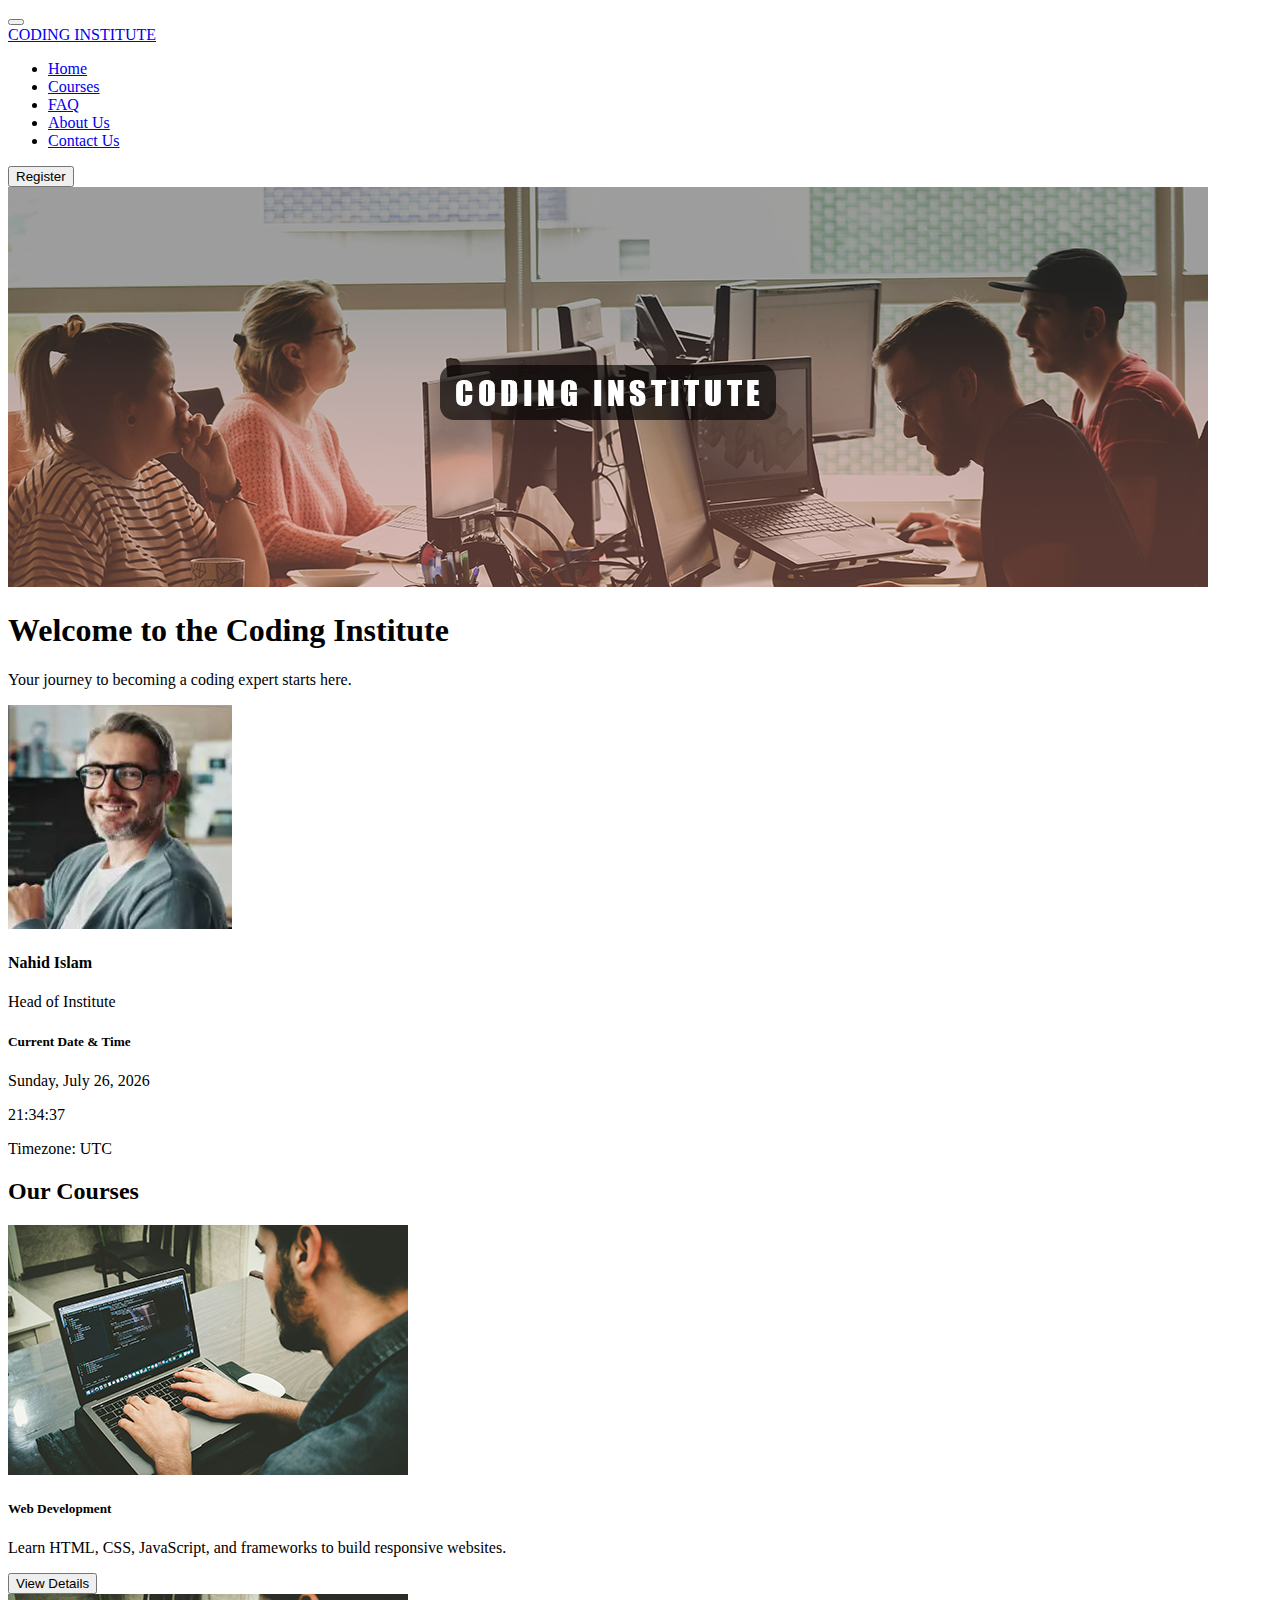
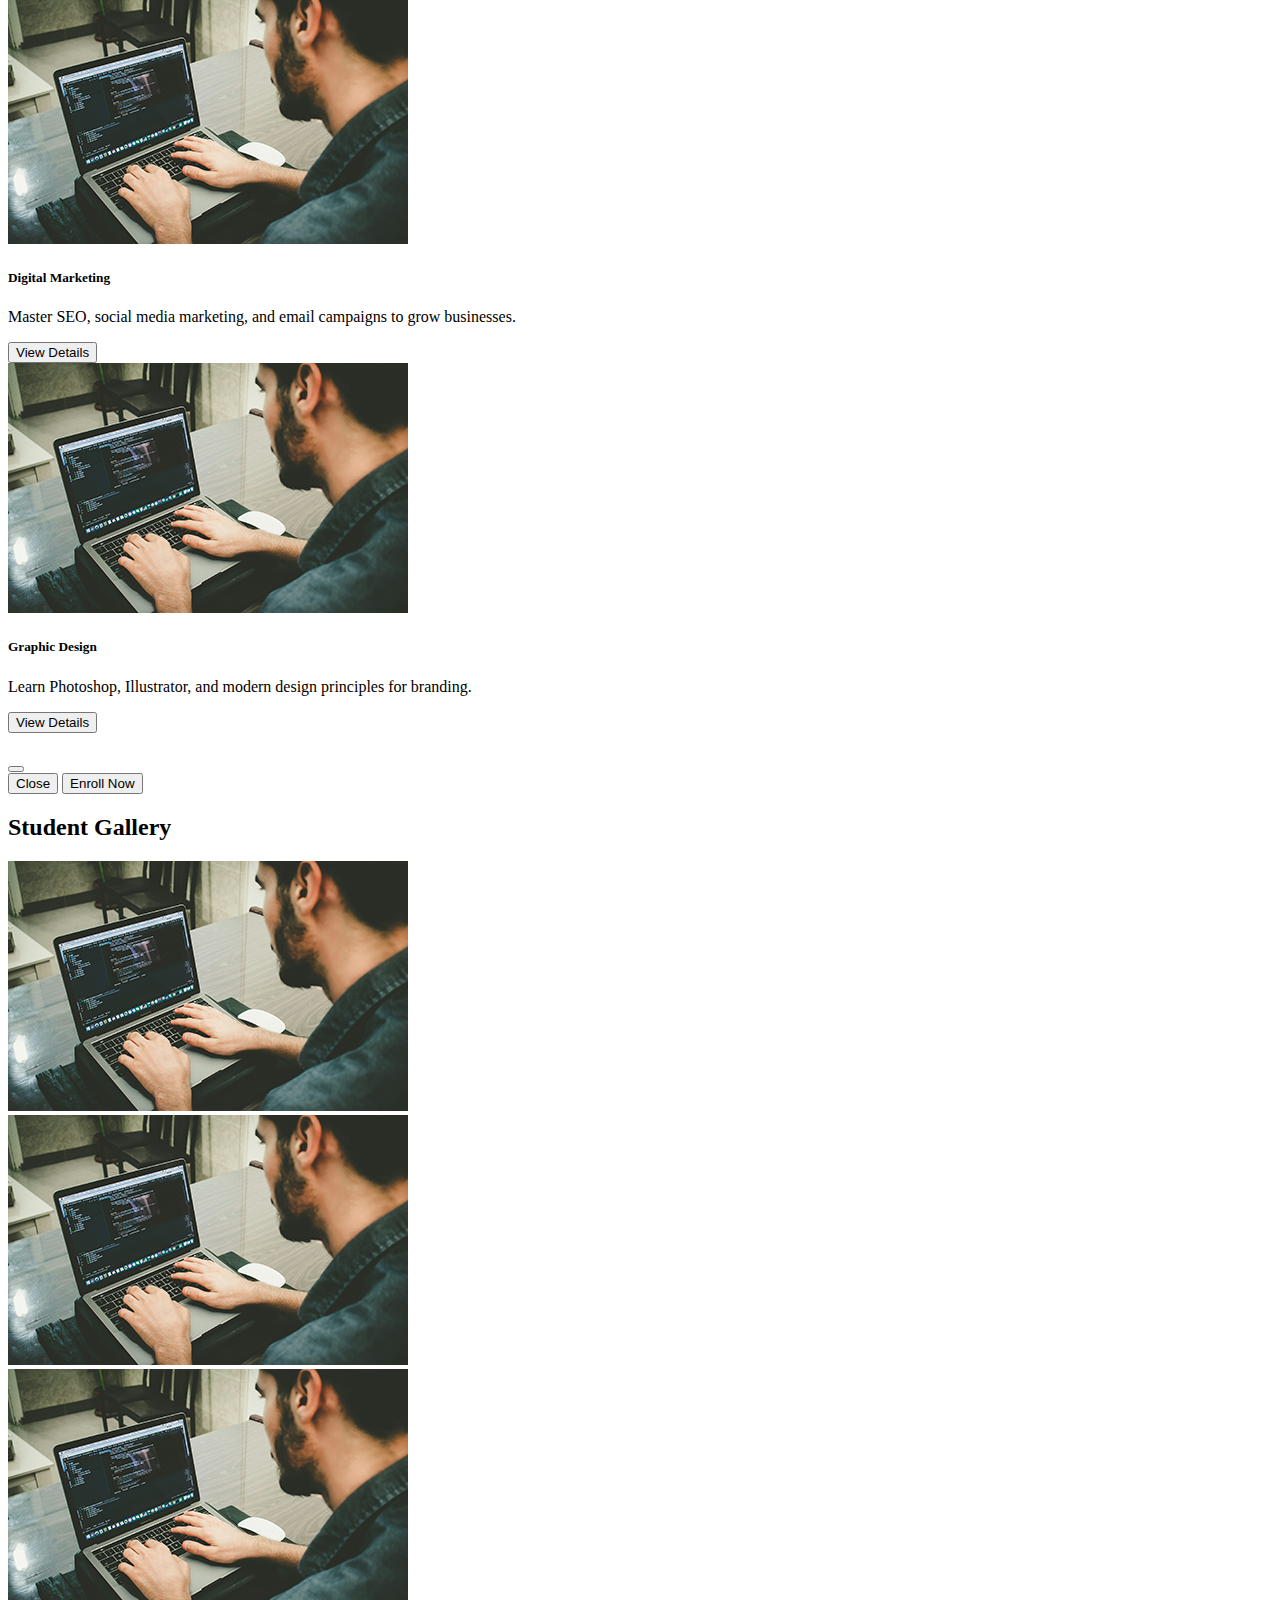
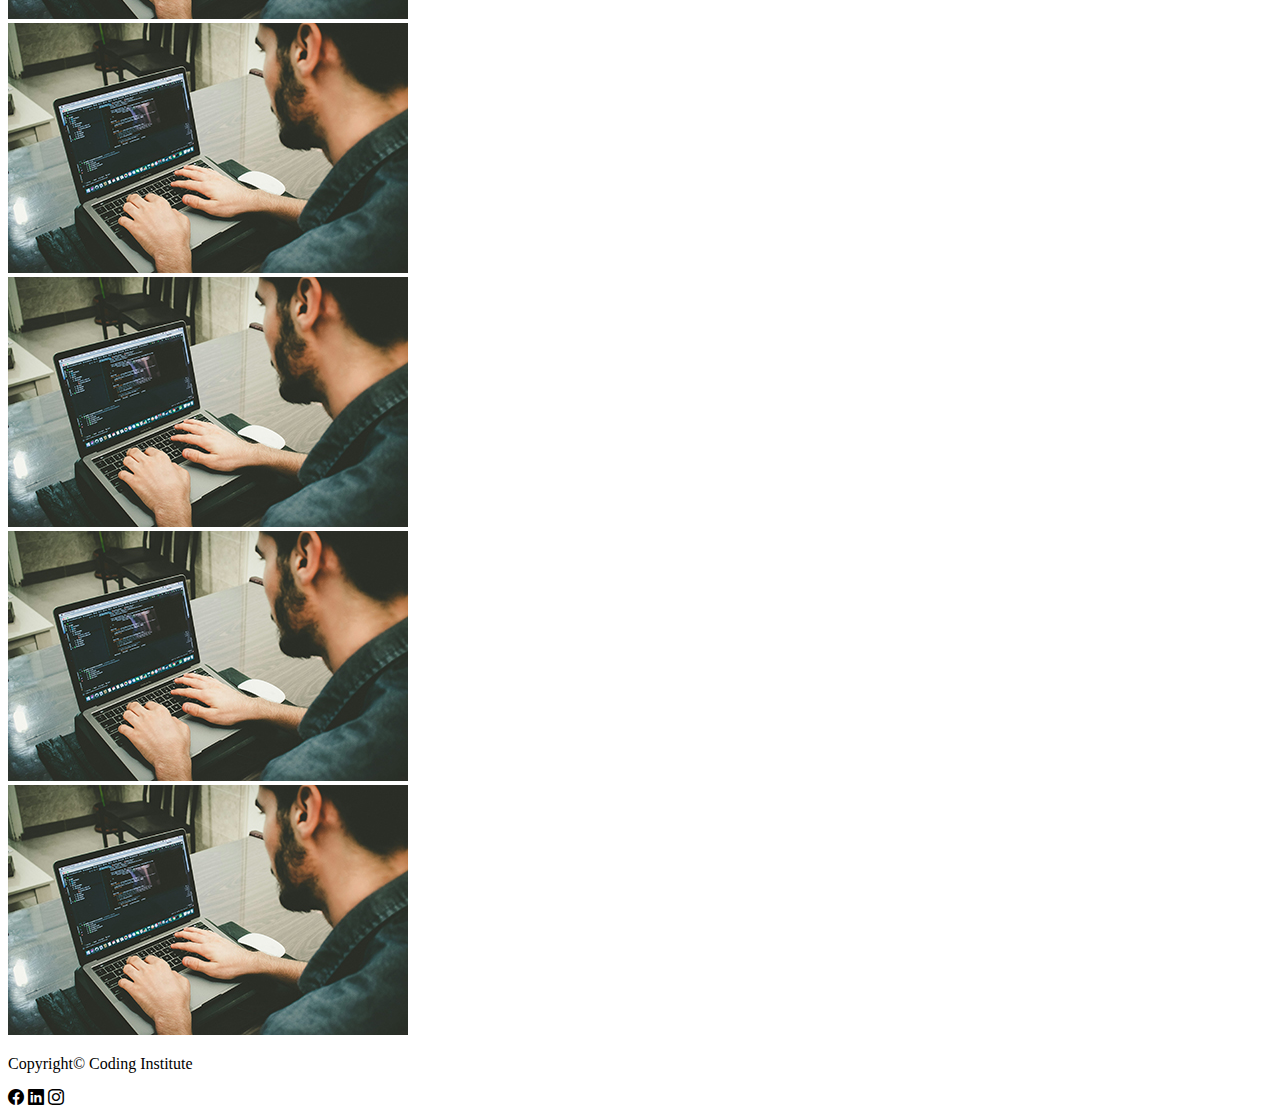
<file: index.html>
<!DOCTYPE html>
<html lang="en">
  <head>
    <meta charset="utf-8" />
    <meta name="viewport" content="width=device-width, initial-scale=1" />
    <title>Coding Institute</title>
    <link
      href="https://cdn.jsdelivr.net/npm/bootstrap@5.3.8/dist/css/bootstrap.min.css"
      rel="stylesheet"
      integrity="sha384-sRIl4kxILFvY47J16cr9ZwB07vP4J8+LH7qKQnuqkuIAvNWLzeN8tE5YBujZqJLB"
      crossorigin="anonymous"
    />

    <!-- icon -->
    <link
      rel="stylesheet"
      href="https://cdn.jsdelivr.net/npm/bootstrap-icons@1.13.1/font/bootstrap-icons.min.css"
    />
  </head>
  <body>
    <!-- navabr -->
    <nav class="navbar navbar-expand-lg bg-body-tertiary">
      <div class="container-fluid">
        <button
          class="navbar-toggler"
          type="button"
          data-bs-toggle="collapse"
          data-bs-target="#navbarTogglerDemo01"
          aria-controls="navbarTogglerDemo01"
          aria-expanded="false"
          aria-label="Toggle navigation"
        >
          <span class="navbar-toggler-icon"></span>
        </button>
        <div class="collapse navbar-collapse" id="navbarTogglerDemo01">
          <a class="navbar-brand" href="/">CODING INSTITUTE</a>
          <ul class="navbar-nav mx-auto mb-2 mb-lg-0">
            <li class="nav-item">
              <a class="nav-link active" aria-current="page" href="/">Home</a>
            </li>
            <li class="nav-item">
              <a class="nav-link" href="#courses">Courses</a>
            </li>
            <li class="nav-item">
              <a class="nav-link" href="faq.html">FAQ</a>
            </li>
            <li class="nav-item">
              <a class="nav-link" href="about.html">About Us</a>
            </li>
            <li class="nav-item">
              <a class="nav-link" href="contact.html">Contact Us</a>
            </li>
          </ul>

          <button class="btn btn-outline-success" type="submit">
            Register
          </button>
        </div>
      </div>
    </nav>

    <main class="">
      <!-- banner -->
      <section>
        <img src="images/banner.png" class="w-100" alt="" />
      </section>
      <!-- head of institute -->
      <section
        class="d-lg-flex justify-content-around align-items-center my-5 text-center"
      >
        <div>
          <h1>Welcome to the Coding Institute</h1>
          <p>Your journey to becoming a coding expert starts here.</p>
        </div>
        <div class="">
          <img
            class="rounded-circle"
            style="width: 14rem"
            src="images/headofins.png"
            alt=""
          />
          <h4 class="mt-3">Nahid Islam</h4>
          <p>Head of Institute</p>
        </div>
      </section>

      <!-- Date/Time Card -->
      <div class="card mx-auto text-center" style="max-width: 420px">
        <div class="card-body">
          <h5 class="card-title mb-2">Current Date & Time</h5>
          <p id="date" class="mb-1 text-muted"></p>
          <p id="time" class="fs-2 fw-semibold"></p>
          <p id="tz" class="small text-muted mb-0"></p>
        </div>
      </div>

      <!-- courses -->
      <section>
        <div class="container py-5">
          <h2 class="text-center mb-4">Our Courses</h2>
          <div class="row g-4">
            <!-- Course 1 -->
            <div class="col-md-4">
              <div class="card shadow h-100">
                <img
                  src="images/web.jpeg"
                  class="card-img-top"
                  alt="Web Development"
                />
                <div class="card-body">
                  <h5 class="card-title">Web Development</h5>
                  <p class="card-text">
                    Learn HTML, CSS, JavaScript, and frameworks to build
                    responsive websites.
                  </p>
                  <button
                    class="btn btn-primary"
                    onclick="showDetails('course1')"
                  >
                    View Details
                  </button>
                </div>
              </div>
            </div>

            <!-- Course 2 -->
            <div class="col-md-4">
              <div class="card shadow h-100">
                <img
                  src="images/web.jpeg"
                  class="card-img-top"
                  alt="Digital Marketing"
                />
                <div class="card-body">
                  <h5 class="card-title">Digital Marketing</h5>
                  <p class="card-text">
                    Master SEO, social media marketing, and email campaigns to
                    grow businesses.
                  </p>
                  <button
                    class="btn btn-primary"
                    onclick="showDetails('course2')"
                  >
                    View Details
                  </button>
                </div>
              </div>
            </div>

            <!-- Course 3 -->
            <div class="col-md-4">
              <div class="card shadow h-100">
                <img
                  src="images/web.jpeg"
                  class="card-img-top"
                  alt="Graphic Design"
                />
                <div class="card-body">
                  <h5 class="card-title">Graphic Design</h5>
                  <p class="card-text">
                    Learn Photoshop, Illustrator, and modern design principles
                    for branding.
                  </p>
                  <button
                    class="btn btn-primary"
                    onclick="showDetails('course3')"
                  >
                    View Details
                  </button>
                </div>
              </div>
            </div>
          </div>
        </div>

        <!-- Modal for Course Details -->
        <div
          class="modal fade"
          id="courseModal"
          tabindex="-1"
          aria-hidden="true"
        >
          <div class="modal-dialog modal-lg">
            <div class="modal-content">
              <div class="modal-header">
                <h5 class="modal-title" id="courseTitle"></h5>
                <button
                  type="button"
                  class="btn-close"
                  data-bs-dismiss="modal"
                ></button>
              </div>
              <div class="modal-body" id="courseDescription"></div>
              <div class="modal-footer">
                <button
                  type="button"
                  class="btn btn-secondary"
                  data-bs-dismiss="modal"
                >
                  Close
                </button>
                <button type="button" class="btn btn-success">
                  Enroll Now
                </button>
              </div>
            </div>
          </div>
        </div>
      </section>

      <!-- gallery -->
      <section>
        <div class="container py-5">
          <h2 class="text-center mb-4">Student Gallery</h2>
          <div class="row g-4">
            <!-- Gallery Item 1 -->
            <div class="col-md-4 col-sm-6">
              <img
                src="images/web.jpeg"
                class="img-fluid rounded shadow-sm"
                alt="Student 1"
                data-bs-toggle="modal"
                data-bs-target="#imageModal"
                onclick="setImage(this)"
              />
            </div>

            <!-- Gallery Item 2 -->
            <div class="col-md-4 col-sm-6">
              <img
                src="images/web.jpeg"
                class="img-fluid rounded shadow-sm"
                alt="Student 2"
                data-bs-toggle="modal"
                data-bs-target="#imageModal"
                onclick="setImage(this)"
              />
            </div>

            <!-- Gallery Item 3 -->
            <div class="col-md-4 col-sm-6">
              <img
                src="images/web.jpeg"
                class="img-fluid rounded shadow-sm"
                alt="Student 3"
                data-bs-toggle="modal"
                data-bs-target="#imageModal"
                onclick="setImage(this)"
              />
            </div>

            <!-- Gallery Item 4 -->
            <div class="col-md-4 col-sm-6">
              <img
                src="images/web.jpeg"
                class="img-fluid rounded shadow-sm"
                alt="Student 4"
                data-bs-toggle="modal"
                data-bs-target="#imageModal"
                onclick="setImage(this)"
              />
            </div>

            <!-- Gallery Item 5 -->
            <div class="col-md-4 col-sm-6">
              <img
                src="images/web.jpeg"
                class="img-fluid rounded shadow-sm"
                alt="Student 5"
                data-bs-toggle="modal"
                data-bs-target="#imageModal"
                onclick="setImage(this)"
              />
            </div>

            <!-- Gallery Item 6 -->
            <div class="col-md-4 col-sm-6">
              <img
                src="images/web.jpeg"
                class="img-fluid rounded shadow-sm"
                alt="Student 6"
                data-bs-toggle="modal"
                data-bs-target="#imageModal"
                onclick="setImage(this)"
              />
            </div>
          </div>
        </div>

        <!-- Modal for Viewing Image -->
        <div
          class="modal fade"
          id="imageModal"
          tabindex="-1"
          aria-hidden="true"
        >
          <div class="modal-dialog modal-dialog-centered modal-lg">
            <div class="modal-content bg-dark">
              <div class="modal-body text-center p-0">
                <img
                  id="modalImage"
                  class="img-fluid rounded"
                  src="images/web.jpeg"
                  alt="Student"
                />
              </div>
            </div>
          </div>
        </div>
      </section>
    </main>

    <footer class="bg-light d-lg-flex justify-content-between p-5">
      <div>
        <p class="mb-2 mb-md-0 small">Copyright© Coding Institute</p>
      </div>

      <div>
        <i class="bi bi-facebook"></i>
        <i class="bi bi-linkedin"></i>
        <i class="bi bi-instagram"></i>
      </div>
    </footer>

    <script
      src="https://cdn.jsdelivr.net/npm/bootstrap@5.3.8/dist/js/bootstrap.bundle.min.js"
      integrity="sha384-FKyoEForCGlyvwx9Hj09JcYn3nv7wiPVlz7YYwJrWVcXK/BmnVDxM+D2scQbITxI"
      crossorigin="anonymous"
    ></script>
    <!-- Course Data JS -->
    <script src="api/courses.js"></script>
    <script src="js/main.js"></script>

    <script>
      // Function to show course details in modal
      function showDetails(courseKey) {
        document.getElementById("courseTitle").innerHTML =
          courseData[courseKey].title;
        document.getElementById("courseDescription").innerHTML =
          courseData[courseKey].description;

        // Show modal
        let myModal = new bootstrap.Modal(
          document.getElementById("courseModal")
        );
        myModal.show();
      }
    </script>

    <script>
      // Set clicked image into modal
      function setImage(img) {
        document.getElementById("modalImage").src = img.src;
      }
    </script>
  </body>
</html>
</file>
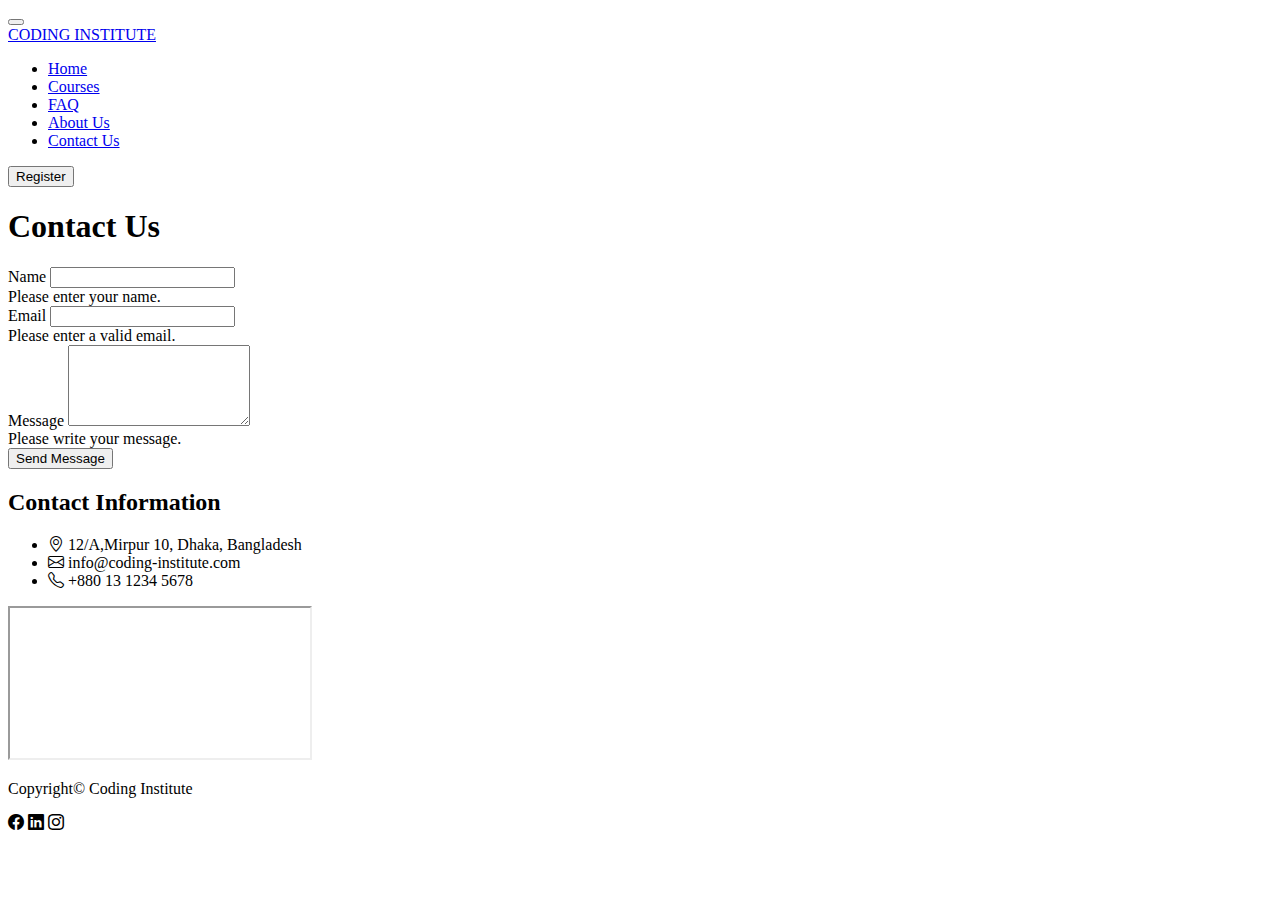
<file: contact.html>
<!DOCTYPE html>
<html lang="en">
  <head>
    <meta charset="utf-8" />
    <meta name="viewport" content="width=device-width, initial-scale=1" />
    <title>Coding Institute</title>
    <link
      href="https://cdn.jsdelivr.net/npm/bootstrap@5.3.8/dist/css/bootstrap.min.css"
      rel="stylesheet"
      integrity="sha384-sRIl4kxILFvY47J16cr9ZwB07vP4J8+LH7qKQnuqkuIAvNWLzeN8tE5YBujZqJLB"
      crossorigin="anonymous"
    />

    <!-- icon -->
    <link
      rel="stylesheet"
      href="https://cdn.jsdelivr.net/npm/bootstrap-icons@1.13.1/font/bootstrap-icons.min.css"
    />
  </head>
  <body>
    <!-- navabr -->
    <nav class="navbar navbar-expand-lg bg-body-tertiary">
      <div class="container-fluid">
        <button
          class="navbar-toggler"
          type="button"
          data-bs-toggle="collapse"
          data-bs-target="#navbarTogglerDemo01"
          aria-controls="navbarTogglerDemo01"
          aria-expanded="false"
          aria-label="Toggle navigation"
        >
          <span class="navbar-toggler-icon"></span>
        </button>
        <div class="collapse navbar-collapse" id="navbarTogglerDemo01">
          <a class="navbar-brand" href="/">CODING INSTITUTE</a>
          <ul class="navbar-nav mx-auto mb-2 mb-lg-0">
            <li class="nav-item">
              <a class="nav-link active" aria-current="page" href="/">Home</a>
            </li>
            <li class="nav-item">
              <a class="nav-link" href="#courses">Courses</a>
            </li>
            <li class="nav-item">
              <a class="nav-link" href="faq.html">FAQ</a>
            </li>
            <li class="nav-item">
              <a class="nav-link" href="about.html">About Us</a>
            </li>
            <li class="nav-item">
              <a class="nav-link" href="contact.html">Contact Us</a>
            </li>
          </ul>

          <button class="btn btn-outline-success" type="submit">
            Register
          </button>
        </div>
      </div>
    </nav>

    <main class="container my-5">
      <div class="row g-5">
        <div class="col-lg-7">
          <h1 class="h3 mb-3">Contact Us</h1>
          <form
            id="contactForm"
            class="card shadow-sm p-4 needs-validation"
            novalidate
          >
            <div class="mb-3">
              <label for="name" class="form-label">Name</label>
              <input type="text" id="name" class="form-control" required />
              <div class="invalid-feedback">Please enter your name.</div>
            </div>
            <div class="mb-3">
              <label for="email" class="form-label">Email</label>
              <input type="email" id="email" class="form-control" required />
              <div class="invalid-feedback">Please enter a valid email.</div>
            </div>
            <div class="mb-3">
              <label for="message" class="form-label">Message</label>
              <textarea
                id="message"
                class="form-control"
                rows="5"
                required
              ></textarea>
              <div class="invalid-feedback">Please write your message.</div>
            </div>
            <button class="btn btn-primary btn-lg" type="submit">
              Send Message
            </button>
          </form>
        </div>
        <div class="col-lg-5">
          <h2 class="h4">Contact Information</h2>
          <ul class="list-unstyled lh-lg">
            <li>
              <i class="bi bi-geo-alt me-2"></i> 12/A,Mirpur 10, Dhaka,
              Bangladesh
            </li>
            <li>
              <i class="bi bi-envelope me-2"></i> info@coding-institute.com
            </li>
            <li><i class="bi bi-telephone me-2"></i> +880 13 1234 5678</li>
          </ul>
          <div class="ratio ratio-16x9 rounded-4 overflow-hidden shadow">
            <iframe
              src="https://www.google.com/maps?q=Dhaka,Bangladesh&output=embed"
              title="Map"
            ></iframe>
          </div>
        </div>
      </div>
    </main>

    <footer class="bg-light d-lg-flex justify-content-between p-5">
      <div>
        <p class="mb-2 mb-md-0 small">Copyright© Coding Institute</p>
      </div>

      <div>
        <i class="bi bi-facebook"></i>
        <i class="bi bi-linkedin"></i>
        <i class="bi bi-instagram"></i>
      </div>
    </footer>

    <script
      src="https://cdn.jsdelivr.net/npm/bootstrap@5.3.8/dist/js/bootstrap.bundle.min.js"
      integrity="sha384-FKyoEForCGlyvwx9Hj09JcYn3nv7wiPVlz7YYwJrWVcXK/BmnVDxM+D2scQbITxI"
      crossorigin="anonymous"
    ></script>
    <!-- Course Data JS -->
    <script src="api/courses.js"></script>

    <script>
      // Function to show course details in modal
      function showDetails(courseKey) {
        document.getElementById("courseTitle").innerHTML =
          courseData[courseKey].title;
        document.getElementById("courseDescription").innerHTML =
          courseData[courseKey].description;

        // Show modal
        let myModal = new bootstrap.Modal(
          document.getElementById("courseModal")
        );
        myModal.show();
      }
    </script>

    <script>
      // Set clicked image into modal
      function setImage(img) {
        document.getElementById("modalImage").src = img.src;
      }
    </script>
  </body>
</html>
</file>
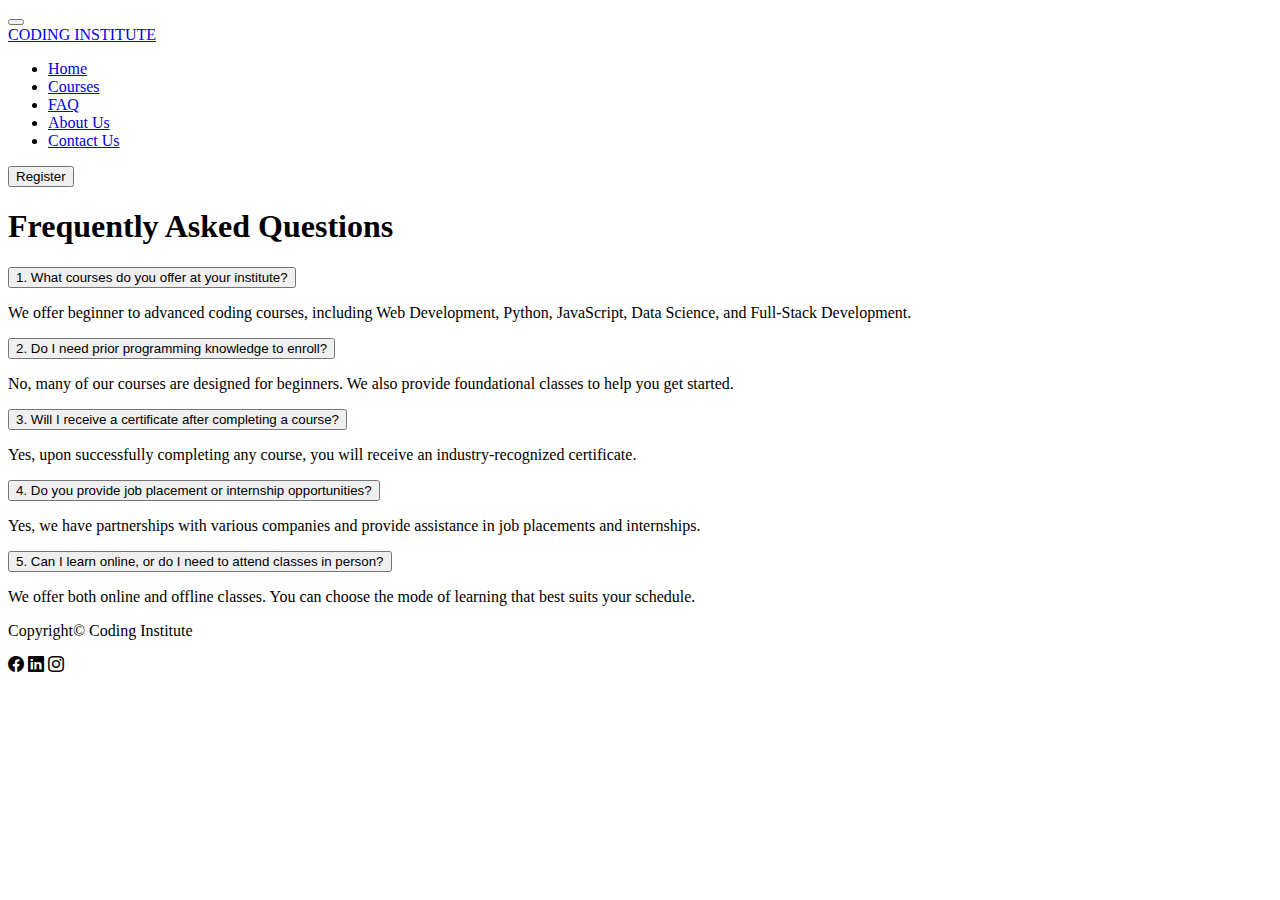
<file: faq.html>
<!DOCTYPE html>
<html lang="en">
  <head>
    <meta charset="utf-8" />
    <meta name="viewport" content="width=device-width, initial-scale=1" />
    <title>Bootstrap demo</title>
    <link
      href="https://cdn.jsdelivr.net/npm/bootstrap@5.3.8/dist/css/bootstrap.min.css"
      rel="stylesheet"
      integrity="sha384-sRIl4kxILFvY47J16cr9ZwB07vP4J8+LH7qKQnuqkuIAvNWLzeN8tE5YBujZqJLB"
      crossorigin="anonymous"
    />

    <!-- icon -->
    <link
      rel="stylesheet"
      href="https://cdn.jsdelivr.net/npm/bootstrap-icons@1.13.1/font/bootstrap-icons.min.css"
    />
  </head>
  <body>
    <!-- navabr -->
    <nav class="navbar navbar-expand-lg bg-body-tertiary">
      <div class="container-fluid">
        <button
          class="navbar-toggler"
          type="button"
          data-bs-toggle="collapse"
          data-bs-target="#navbarTogglerDemo01"
          aria-controls="navbarTogglerDemo01"
          aria-expanded="false"
          aria-label="Toggle navigation"
        >
          <span class="navbar-toggler-icon"></span>
        </button>
        <div class="collapse navbar-collapse" id="navbarTogglerDemo01">
          <a class="navbar-brand" href="/">CODING INSTITUTE</a>
          <ul class="navbar-nav mx-auto mb-2 mb-lg-0">
            <li class="nav-item">
              <a class="nav-link active" aria-current="page" href="/">Home</a>
            </li>
            <li class="nav-item">
              <a class="nav-link" href="#courses">Courses</a>
            </li>
            <li class="nav-item">
              <a class="nav-link" href="faq.html">FAQ</a>
            </li>
            <li class="nav-item">
              <a class="nav-link" href="about.html">About Us</a>
            </li>
            <li class="nav-item">
              <a class="nav-link" href="contact.html">Contact Us</a>
            </li>
          </ul>

          <button class="btn btn-outline-success" type="submit">
            Register
          </button>
        </div>
      </div>
    </nav>

    <main class="container my-5">
      <h1 class="h3 mb-4">Frequently Asked Questions</h1>
      <div class="list-group" id="faqList">
        <div class="list-group-item faq-question rounded-3 shadow-sm mb-3">
          <button
            class="w-100 text-start border-0 bg-transparent py-3 fw-semibold faq-toggle"
          >
            1. What courses do you offer at your institute?
          </button>
          <div class="faq-answer collapse">
            <p class="mb-0">
              We offer beginner to advanced coding courses, including Web
              Development, Python, JavaScript, Data Science, and Full-Stack
              Development.
            </p>
          </div>
        </div>

        <div class="list-group-item faq-question rounded-3 shadow-sm mb-3">
          <button
            class="w-100 text-start border-0 bg-transparent py-3 fw-semibold faq-toggle"
          >
            2. Do I need prior programming knowledge to enroll?
          </button>
          <div class="faq-answer collapse">
            <p class="mb-0">
              No, many of our courses are designed for beginners. We also
              provide foundational classes to help you get started.
            </p>
          </div>
        </div>

        <div class="list-group-item faq-question rounded-3 shadow-sm mb-3">
          <button
            class="w-100 text-start border-0 bg-transparent py-3 fw-semibold faq-toggle"
          >
            3. Will I receive a certificate after completing a course?
          </button>
          <div class="faq-answer collapse">
            <p class="mb-0">
              Yes, upon successfully completing any course, you will receive an
              industry-recognized certificate.
            </p>
          </div>
        </div>

        <div class="list-group-item faq-question rounded-3 shadow-sm mb-3">
          <button
            class="w-100 text-start border-0 bg-transparent py-3 fw-semibold faq-toggle"
          >
            4. Do you provide job placement or internship opportunities?
          </button>
          <div class="faq-answer collapse">
            <p class="mb-0">
              Yes, we have partnerships with various companies and provide
              assistance in job placements and internships.
            </p>
          </div>
        </div>

        <div class="list-group-item faq-question rounded-3 shadow-sm mb-3">
          <button
            class="w-100 text-start border-0 bg-transparent py-3 fw-semibold faq-toggle"
          >
            5. Can I learn online, or do I need to attend classes in person?
          </button>
          <div class="faq-answer collapse">
            <p class="mb-0">
              We offer both online and offline classes. You can choose the mode
              of learning that best suits your schedule.
            </p>
          </div>
        </div>
      </div>
    </main>

    <footer class="bg-light d-lg-flex justify-content-between p-5">
      <div>
        <p class="mb-2 mb-md-0 small">Copyright© Coding Institute</p>
      </div>

      <div>
        <i class="bi bi-facebook"></i>
        <i class="bi bi-linkedin"></i>
        <i class="bi bi-instagram"></i>
      </div>
    </footer>

    <!-- js  -->
    <script src="js/main.js"></script>
    <script
      src="https://cdn.jsdelivr.net/npm/bootstrap@5.3.8/dist/js/bootstrap.bundle.min.js"
      integrity="sha384-FKyoEForCGlyvwx9Hj09JcYn3nv7wiPVlz7YYwJrWVcXK/BmnVDxM+D2scQbITxI"
      crossorigin="anonymous"
    ></script>
    <!-- Course Data JS -->
    <script src="api/courses.js"></script>

    <script>
      // Function to show course details in modal
      function showDetails(courseKey) {
        document.getElementById("courseTitle").innerHTML =
          courseData[courseKey].title;
        document.getElementById("courseDescription").innerHTML =
          courseData[courseKey].description;

        // Show modal
        let myModal = new bootstrap.Modal(
          document.getElementById("courseModal")
        );
        myModal.show();
      }
    </script>

    <script>
      // Set clicked image into modal
      function setImage(img) {
        document.getElementById("modalImage").src = img.src;
      }
    </script>
  </body>
</html>
</file>
